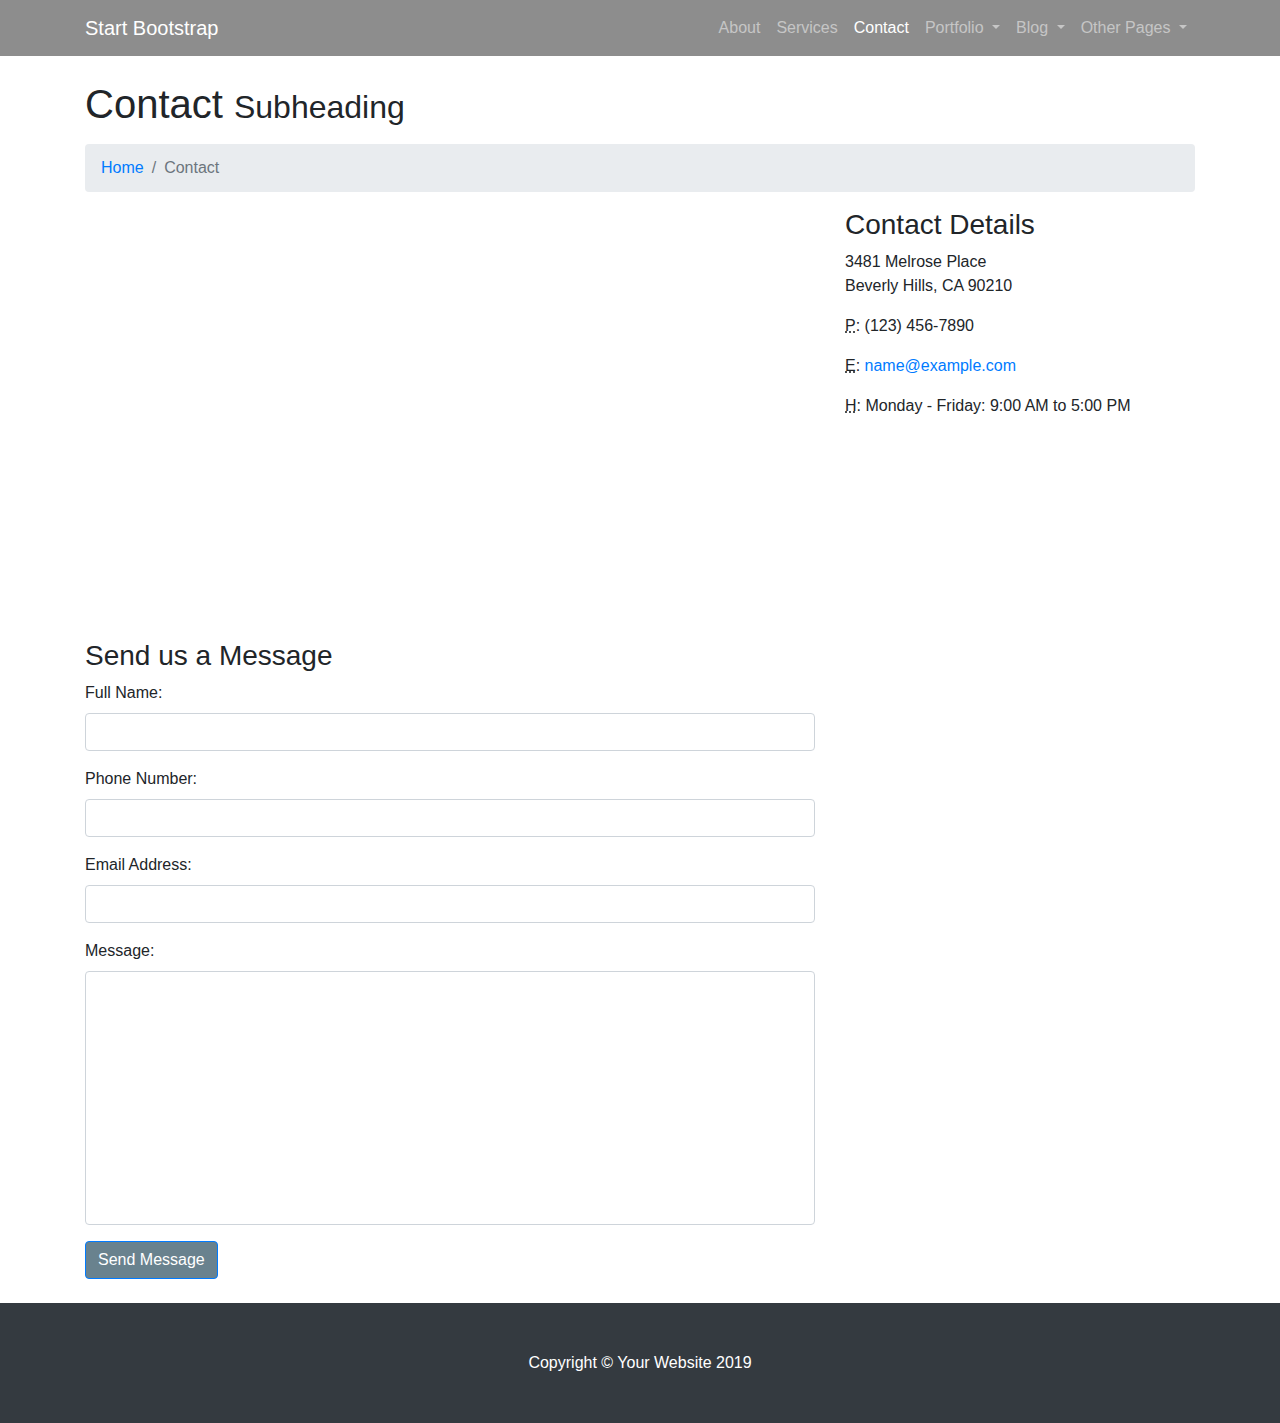
<file: contact.html>
<!DOCTYPE html>
<html lang="en">

<head>

  <meta charset="utf-8">
  <meta name="viewport" content="width=device-width, initial-scale=1, shrink-to-fit=no">
  <meta name="description" content="">
  <meta name="author" content="">

  <title>Modern Business - Start Bootstrap Template</title>

  <!-- Bootstrap core CSS -->
  <link href="vendor/bootstrap/css/bootstrap.min.css" rel="stylesheet">

  <!-- Custom styles for this template -->
  <link href="css/modern-business.css" rel="stylesheet">

</head>

<body>

  <!-- Navigation -->
  <nav class="navbar fixed-top navbar-expand-lg navbar-dark bg-dark fixed-top">
    <div class="container">
      <a class="navbar-brand" href="index.html">Start Bootstrap</a>
      <button class="navbar-toggler navbar-toggler-right" type="button" data-toggle="collapse" data-target="#navbarResponsive" aria-controls="navbarResponsive" aria-expanded="false" aria-label="Toggle navigation">
        <span class="navbar-toggler-icon"></span>
      </button>
      <div class="collapse navbar-collapse" id="navbarResponsive">
        <ul class="navbar-nav ml-auto">
          <li class="nav-item">
            <a class="nav-link" href="about.html">About</a>
          </li>
          <li class="nav-item">
            <a class="nav-link" href="services.html">Services</a>
          </li>
          <li class="nav-item active">
            <a class="nav-link" href="contact.html">Contact</a>
          </li>
          <li class="nav-item dropdown">
            <a class="nav-link dropdown-toggle" href="#" id="navbarDropdownPortfolio" data-toggle="dropdown" aria-haspopup="true" aria-expanded="false">
              Portfolio
            </a>
            <div class="dropdown-menu dropdown-menu-right" aria-labelledby="navbarDropdownPortfolio">
              <a class="dropdown-item" href="portfolio-1-col.html">1 Column Portfolio</a>
              <a class="dropdown-item" href="portfolio-2-col.html">2 Column Portfolio</a>
              <a class="dropdown-item" href="portfolio-3-col.html">3 Column Portfolio</a>
              <a class="dropdown-item" href="portfolio-4-col.html">4 Column Portfolio</a>
              <a class="dropdown-item" href="portfolio-item.html">Single Portfolio Item</a>
            </div>
          </li>
          <li class="nav-item dropdown">
            <a class="nav-link dropdown-toggle" href="#" id="navbarDropdownBlog" data-toggle="dropdown" aria-haspopup="true" aria-expanded="false">
              Blog
            </a>
            <div class="dropdown-menu dropdown-menu-right" aria-labelledby="navbarDropdownBlog">
              <a class="dropdown-item" href="blog-home-1.html">Blog Home 1</a>
              <a class="dropdown-item" href="blog-home-2.html">Blog Home 2</a>
              <a class="dropdown-item" href="blog-post.html">Blog Post</a>
            </div>
          </li>
          <li class="nav-item dropdown">
            <a class="nav-link dropdown-toggle" href="#" id="navbarDropdownBlog" data-toggle="dropdown" aria-haspopup="true" aria-expanded="false">
              Other Pages
            </a>
            <div class="dropdown-menu dropdown-menu-right" aria-labelledby="navbarDropdownBlog">
              <a class="dropdown-item" href="full-width.html">Full Width Page</a>
              <a class="dropdown-item" href="sidebar.html">Sidebar Page</a>
              <a class="dropdown-item" href="faq.html">FAQ</a>
              <a class="dropdown-item" href="404.html">404</a>
              <a class="dropdown-item" href="pricing.html">Pricing Table</a>
            </div>
          </li>
        </ul>
      </div>
    </div>
  </nav>

  <!-- Page Content -->
  <div class="container">

    <!-- Page Heading/Breadcrumbs -->
    <h1 class="mt-4 mb-3">Contact
      <small>Subheading</small>
    </h1>

    <ol class="breadcrumb">
      <li class="breadcrumb-item">
        <a href="index.html">Home</a>
      </li>
      <li class="breadcrumb-item active">Contact</li>
    </ol>

    <!-- Content Row -->
    <div class="row">
      <!-- Map Column -->
      <div class="col-lg-8 mb-4">
        <!-- Embedded Google Map -->
        <iframe width="100%" height="400px" frameborder="0" scrolling="no" marginheight="0" marginwidth="0" src="http://maps.google.com/maps?hl=en&amp;ie=UTF8&amp;ll=37.0625,-95.677068&amp;spn=56.506174,79.013672&amp;t=m&amp;z=4&amp;output=embed"></iframe>
      </div>
      <!-- Contact Details Column -->
      <div class="col-lg-4 mb-4">
        <h3>Contact Details</h3>
        <p>
          3481 Melrose Place
          <br>Beverly Hills, CA 90210
          <br>
        </p>
        <p>
          <abbr title="Phone">P</abbr>: (123) 456-7890
        </p>
        <p>
          <abbr title="Email">E</abbr>:
          <a href="mailto:name@example.com">name@example.com
          </a>
        </p>
        <p>
          <abbr title="Hours">H</abbr>: Monday - Friday: 9:00 AM to 5:00 PM
        </p>
      </div>
    </div>
    <!-- /.row -->

    <!-- Contact Form -->
    <!-- In order to set the email address and subject line for the contact form go to the bin/contact_me.php file. -->
    <div class="row">
      <div class="col-lg-8 mb-4">
        <h3>Send us a Message</h3>
        <form name="sentMessage" id="contactForm" novalidate>
          <div class="control-group form-group">
            <div class="controls">
              <label>Full Name:</label>
              <input type="text" class="form-control" id="name" required data-validation-required-message="Please enter your name.">
              <p class="help-block"></p>
            </div>
          </div>
          <div class="control-group form-group">
            <div class="controls">
              <label>Phone Number:</label>
              <input type="tel" class="form-control" id="phone" required data-validation-required-message="Please enter your phone number.">
            </div>
          </div>
          <div class="control-group form-group">
            <div class="controls">
              <label>Email Address:</label>
              <input type="email" class="form-control" id="email" required data-validation-required-message="Please enter your email address.">
            </div>
          </div>
          <div class="control-group form-group">
            <div class="controls">
              <label>Message:</label>
              <textarea rows="10" cols="100" class="form-control" id="message" required data-validation-required-message="Please enter your message" maxlength="999" style="resize:none"></textarea>
            </div>
          </div>
          <div id="success"></div>
          <!-- For success/fail messages -->
          <button type="submit" class="btn btn-primary" id="sendMessageButton">Send Message</button>
        </form>
      </div>

    </div>
    <!-- /.row -->

  </div>
  <!-- /.container -->

  <!-- Footer -->
  <footer class="py-5 bg-dark">
    <div class="container">
      <p class="m-0 text-center text-white">Copyright &copy; Your Website 2019</p>
    </div>
    <!-- /.container -->
  </footer>

  <!-- Bootstrap core JavaScript -->
  <script src="vendor/jquery/jquery.min.js"></script>
  <script src="vendor/bootstrap/js/bootstrap.bundle.min.js"></script>

  <!-- Contact form JavaScript -->
  <!-- Do not edit these files! In order to set the email address and subject line for the contact form go to the bin/contact_me.php file. -->
  <script src="js/jqBootstrapValidation.js"></script>
  <script src="js/contact_me.js"></script>

</body>

</html>
</file>
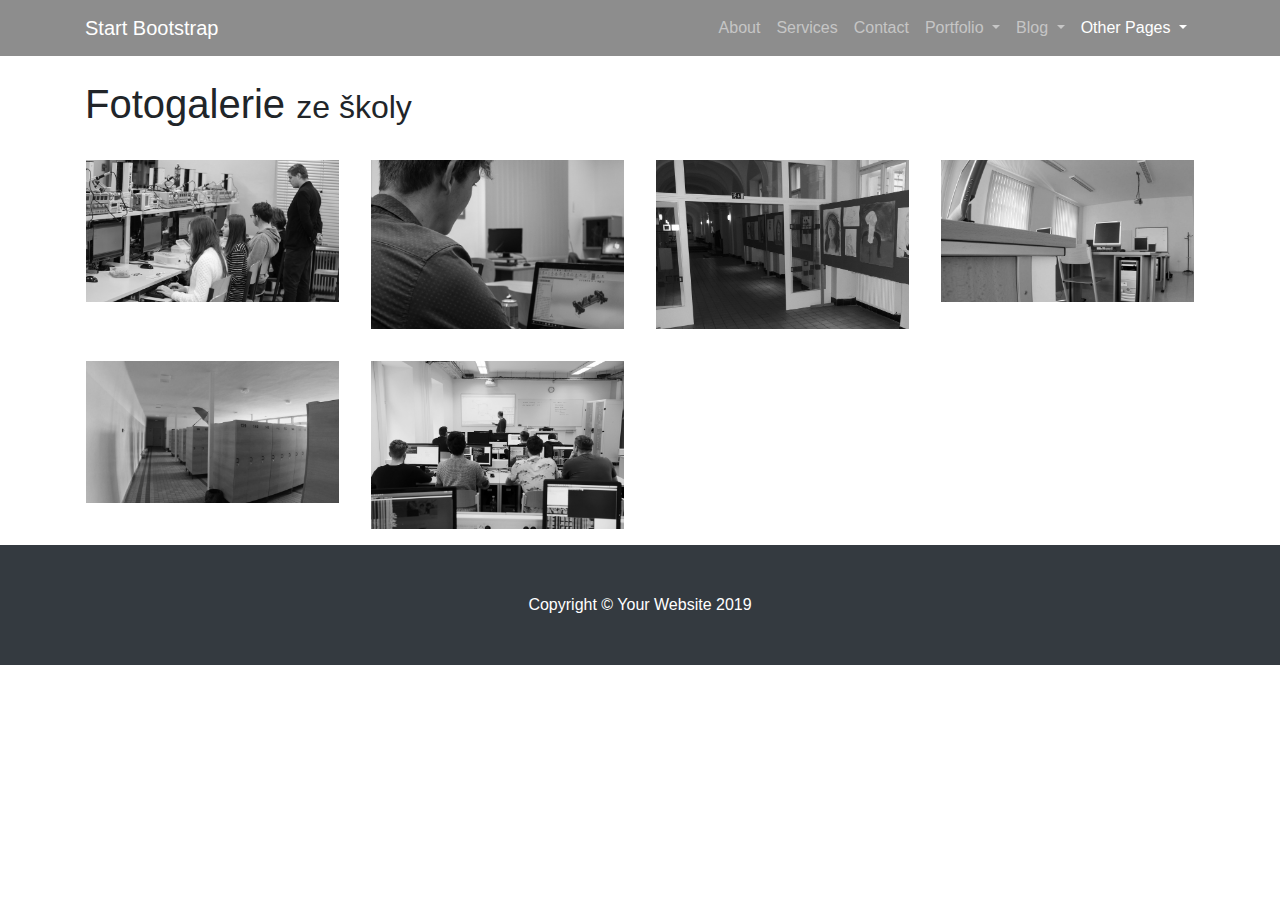
<file: full-width.html>
<!DOCTYPE html>
<html lang="en">

<head>
  <meta charset="utf-8" />
  <meta name="viewport" content="width=device-width, initial-scale=1, shrink-to-fit=no" />
  <meta name="description" content="" />
  <meta name="author" content="" />

  <title>Modern Business - Start Bootstrap Template</title>

  <!-- Bootstrap core CSS -->
  <link href="vendor/bootstrap/css/bootstrap.min.css" rel="stylesheet" />

  <!-- Custom styles for this template -->
  <link href="css/modern-business.css" rel="stylesheet" />

  <!-- Lightbox -->
  <link href="vendor/lightbox/css/lightbox.min.css" rel="stylesheet">  

</head>

<body>
  <!-- Navigation -->
  <nav class="navbar fixed-top navbar-expand-lg navbar-dark bg-dark fixed-top">
    <div class="container">
      <a class="navbar-brand" href="index.html">Start Bootstrap</a>
      <button class="navbar-toggler navbar-toggler-right" type="button" data-toggle="collapse"
        data-target="#navbarResponsive" aria-controls="navbarResponsive" aria-expanded="false"
        aria-label="Toggle navigation">
        <span class="navbar-toggler-icon"></span>
      </button>
      <div class="collapse navbar-collapse" id="navbarResponsive">
        <ul class="navbar-nav ml-auto">
          <li class="nav-item">
            <a class="nav-link" href="about.html">About</a>
          </li>
          <li class="nav-item">
            <a class="nav-link" href="services.html">Services</a>
          </li>
          <li class="nav-item">
            <a class="nav-link" href="contact.html">Contact</a>
          </li>
          <li class="nav-item dropdown">
            <a class="nav-link dropdown-toggle" href="#" id="navbarDropdownPortfolio" data-toggle="dropdown"
              aria-haspopup="true" aria-expanded="false">
              Portfolio
            </a>
            <div class="dropdown-menu dropdown-menu-right" aria-labelledby="navbarDropdownPortfolio">
              <a class="dropdown-item" href="portfolio-1-col.html">1 Column Portfolio</a>
              <a class="dropdown-item" href="portfolio-2-col.html">2 Column Portfolio</a>
              <a class="dropdown-item" href="portfolio-3-col.html">3 Column Portfolio</a>
              <a class="dropdown-item" href="portfolio-4-col.html">4 Column Portfolio</a>
              <a class="dropdown-item" href="portfolio-item.html">Single Portfolio Item</a>
            </div>
          </li>
          <li class="nav-item dropdown">
            <a class="nav-link dropdown-toggle" href="#" id="navbarDropdownBlog" data-toggle="dropdown"
              aria-haspopup="true" aria-expanded="false">
              Blog
            </a>
            <div class="dropdown-menu dropdown-menu-right" aria-labelledby="navbarDropdownBlog">
              <a class="dropdown-item" href="blog-home-1.html">Blog Home 1</a>
              <a class="dropdown-item" href="blog-home-2.html">Blog Home 2</a>
              <a class="dropdown-item" href="blog-post.html">Blog Post</a>
            </div>
          </li>
          <li class="nav-item active dropdown">
            <a class="nav-link dropdown-toggle" href="#" id="navbarDropdownBlog" data-toggle="dropdown"
              aria-haspopup="true" aria-expanded="false">
              Other Pages
            </a>
            <div class="dropdown-menu dropdown-menu-right" aria-labelledby="navbarDropdownBlog">
              <a class="dropdown-item active" href="full-width.html">Full Width Page</a>
              <a class="dropdown-item" href="sidebar.html">Sidebar Page</a>
              <a class="dropdown-item" href="faq.html">FAQ</a>
              <a class="dropdown-item" href="404.html">404</a>
              <a class="dropdown-item" href="pricing.html">Pricing Table</a>
            </div>
          </li>
        </ul>
      </div>
    </div>
  </nav>

  <!-- Page Content -->
  <div class="container">
    <!-- Page Heading/Breadcrumbs -->
    <h1 class="mt-4 mb-3">
      Fotogalerie
      <small>ze školy</small>
    </h1>

    <div class="row" id="gallery">
      <div class="col-xs-12 col-sm-6 col-md-4 col-lg-3 p-3">
        <a href="img/gallery/it-odborna-vyuka.jpg" 
        data-lightbox="galerie" data-title="Odborná výuka">
        <img src="img/gallery/it-odborna-vyuka.jpg" alt="" class="img img-fluid" />
      </a>        
      </div>
      <div class="col-xs-12 col-sm-6 col-md-4 col-lg-3 p-3">
          <a href="img/gallery/strojari-05.jpg" data-lightbox="galerie" data-title="Odborná výuka"><img src="img/gallery/strojari-05.jpg" alt="" class="img img-fluid" /></a>        
      </div>
      <div class="col-xs-12 col-sm-6 col-md-4 col-lg-3 p-3">
          <a href="img/gallery/skolni-chodba-uo.jpg" data-lightbox="galerie" data-title="Odborná výuka"><img src="img/gallery/skolni-chodba-uo.jpg" alt="" class="img img-fluid" /></a>        
        </div>
      <div class="col-xs-12 col-sm-6 col-md-4 col-lg-3 p-3">
          <a href="img/gallery/komunitni-centrum.jpg" data-lightbox="galerie" data-title="Odborná výuka"><img src="img/gallery/komunitni-centrum.jpg" alt="" class="img img-fluid" /></a>        
        </div>
      <div class="col-xs-12 col-sm-6 col-md-4 col-lg-3 p-3">
          <a href="img/gallery/satna.jpg" data-lightbox="galerie" data-title="Odborná výuka"><img src="img/gallery/satna.jpg" alt="" class="img img-fluid" /></a>        
        </div>
      <div class="col-xs-12 col-sm-6 col-md-4 col-lg-3 p-3">
          <a href="img/gallery/ucebna-cisco-01.jpg" data-lightbox="galerie" data-title="Odborná výuka"><img src="img/gallery/ucebna-cisco-01.jpg" alt="" class="img img-fluid" /></a>        
        </div>
    </div>
  </div>
  <!-- /.container -->

  <!-- Footer -->
  <footer class="py-5 bg-dark">
    <div class="container">
      <p class="m-0 text-center text-white">
        Copyright &copy; Your Website 2019
      </p>
    </div>
    <!-- /.container -->
  </footer>

  <!-- Bootstrap core JavaScript -->
  <script src="vendor/jquery/jquery.min.js"></script>
  <script src="vendor/bootstrap/js/bootstrap.bundle.min.js"></script>
  <script src="vendor/lightbox/js/lightbox.min.js"></script>
</body>

</html>
</file>
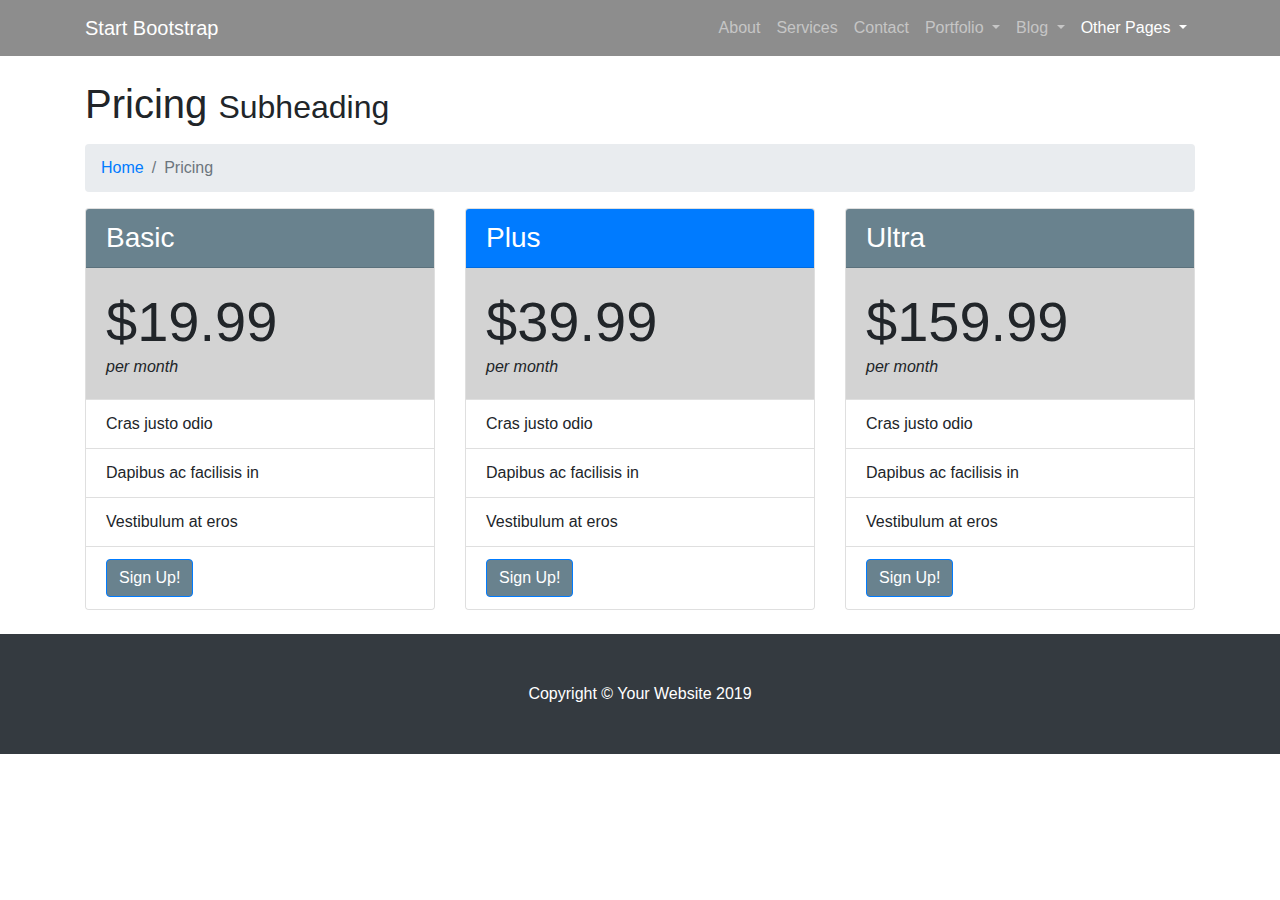
<file: pricing.html>
<!DOCTYPE html>
<html lang="en">

<head>

  <meta charset="utf-8">
  <meta name="viewport" content="width=device-width, initial-scale=1, shrink-to-fit=no">
  <meta name="description" content="">
  <meta name="author" content="">

  <title>Modern Business - Start Bootstrap Template</title>

  <!-- Bootstrap core CSS -->
  <link href="vendor/bootstrap/css/bootstrap.min.css" rel="stylesheet">

  <!-- Custom styles for this template -->
  <link href="css/modern-business.css" rel="stylesheet">

</head>

<body>

  <!-- Navigation -->
  <nav class="navbar fixed-top navbar-expand-lg navbar-dark bg-dark fixed-top">
    <div class="container">
      <a class="navbar-brand" href="index.html">Start Bootstrap</a>
      <button class="navbar-toggler navbar-toggler-right" type="button" data-toggle="collapse" data-target="#navbarResponsive" aria-controls="navbarResponsive" aria-expanded="false" aria-label="Toggle navigation">
        <span class="navbar-toggler-icon"></span>
      </button>
      <div class="collapse navbar-collapse" id="navbarResponsive">
        <ul class="navbar-nav ml-auto">
          <li class="nav-item">
            <a class="nav-link" href="about.html">About</a>
          </li>
          <li class="nav-item">
            <a class="nav-link" href="services.html">Services</a>
          </li>
          <li class="nav-item">
            <a class="nav-link" href="contact.html">Contact</a>
          </li>
          <li class="nav-item dropdown">
            <a class="nav-link dropdown-toggle" href="#" id="navbarDropdownPortfolio" data-toggle="dropdown" aria-haspopup="true" aria-expanded="false">
              Portfolio
            </a>
            <div class="dropdown-menu dropdown-menu-right" aria-labelledby="navbarDropdownPortfolio">
              <a class="dropdown-item" href="portfolio-1-col.html">1 Column Portfolio</a>
              <a class="dropdown-item" href="portfolio-2-col.html">2 Column Portfolio</a>
              <a class="dropdown-item" href="portfolio-3-col.html">3 Column Portfolio</a>
              <a class="dropdown-item" href="portfolio-4-col.html">4 Column Portfolio</a>
              <a class="dropdown-item" href="portfolio-item.html">Single Portfolio Item</a>
            </div>
          </li>
          <li class="nav-item dropdown">
            <a class="nav-link dropdown-toggle" href="#" id="navbarDropdownBlog" data-toggle="dropdown" aria-haspopup="true" aria-expanded="false">
              Blog
            </a>
            <div class="dropdown-menu dropdown-menu-right" aria-labelledby="navbarDropdownBlog">
              <a class="dropdown-item" href="blog-home-1.html">Blog Home 1</a>
              <a class="dropdown-item" href="blog-home-2.html">Blog Home 2</a>
              <a class="dropdown-item" href="blog-post.html">Blog Post</a>
            </div>
          </li>
          <li class="nav-item active dropdown">
            <a class="nav-link dropdown-toggle" href="#" id="navbarDropdownBlog" data-toggle="dropdown" aria-haspopup="true" aria-expanded="false">
              Other Pages
            </a>
            <div class="dropdown-menu dropdown-menu-right" aria-labelledby="navbarDropdownBlog">
              <a class="dropdown-item" href="full-width.html">Full Width Page</a>
              <a class="dropdown-item" href="sidebar.html">Sidebar Page</a>
              <a class="dropdown-item" href="faq.html">FAQ</a>
              <a class="dropdown-item" href="404.html">404</a>
              <a class="dropdown-item active" href="pricing.html">Pricing Table</a>
            </div>
          </li>
        </ul>
      </div>
    </div>
  </nav>

  <!-- Page Content -->
  <div class="container">

    <!-- Page Heading/Breadcrumbs -->
    <h1 class="mt-4 mb-3">Pricing
      <small>Subheading</small>
    </h1>

    <ol class="breadcrumb">
      <li class="breadcrumb-item">
        <a href="index.html">Home</a>
      </li>
      <li class="breadcrumb-item active">Pricing</li>
    </ol>

    <!-- Content Row -->
    <div class="row">
      <div class="col-lg-4 mb-4">
        <div class="card h-100">
          <h3 class="card-header">Basic</h3>
          <div class="card-body">
            <div class="display-4">$19.99</div>
            <div class="font-italic">per month</div>
          </div>
          <ul class="list-group list-group-flush">
            <li class="list-group-item">Cras justo odio</li>
            <li class="list-group-item">Dapibus ac facilisis in</li>
            <li class="list-group-item">Vestibulum at eros</li>
            <li class="list-group-item">
              <a href="#" class="btn btn-primary">Sign Up!</a>
            </li>
          </ul>
        </div>
      </div>
      <div class="col-lg-4 mb-4">
        <div class="card card-outline-primary h-100">
          <h3 class="card-header bg-primary text-white">Plus</h3>
          <div class="card-body">
            <div class="display-4">$39.99</div>
            <div class="font-italic">per month</div>
          </div>
          <ul class="list-group list-group-flush">
            <li class="list-group-item">Cras justo odio</li>
            <li class="list-group-item">Dapibus ac facilisis in</li>
            <li class="list-group-item">Vestibulum at eros</li>
            <li class="list-group-item">
              <a href="#" class="btn btn-primary">Sign Up!</a>
            </li>
          </ul>
        </div>
      </div>
      <div class="col-lg-4 mb-4">
        <div class="card h-100">
          <h3 class="card-header">Ultra</h3>
          <div class="card-body">
            <div class="display-4">$159.99</div>
            <div class="font-italic">per month</div>
          </div>
          <ul class="list-group list-group-flush">
            <li class="list-group-item">Cras justo odio</li>
            <li class="list-group-item">Dapibus ac facilisis in</li>
            <li class="list-group-item">Vestibulum at eros</li>
            <li class="list-group-item">
              <a href="#" class="btn btn-primary">Sign Up!</a>
            </li>
          </ul>
        </div>
      </div>
    </div>
    <!-- /.row -->

  </div>
  <!-- /.container -->

  <!-- Footer -->
  <footer class="py-5 bg-dark">
    <div class="container">
      <p class="m-0 text-center text-white">Copyright &copy; Your Website 2019</p>
    </div>
    <!-- /.container -->
  </footer>

  <!-- Bootstrap core JavaScript -->
  <script src="vendor/jquery/jquery.min.js"></script>
  <script src="vendor/bootstrap/js/bootstrap.bundle.min.js"></script>

</body>

</html>
</file>
<file: css/modern-business.css>
/*!
 * Start Bootstrap - Modern Business (https://startbootstrap.com/template-overviews/modern-business)
 * Copyright 2013-2019 Start Bootstrap
 * Licensed under MIT (https://github.com/BlackrockDigital/startbootstrap-logomodern-business-nav/blob/master/LICENSE)
 */
body {
  padding-top: 56px;
}

.carousel-item {
  height: 65vh;
  min-height: 300px;
  background: no-repeat center center scroll;
  -webkit-background-size: cover;
  -moz-background-size: cover;
  -o-background-size: cover;
  background-size: cover;
}

.portfolio-item {
  margin-bottom: 30px;
}

.my-4 {
  text-transform: uppercase;
  color: rgb(31, 88, 163);
}

.card-header {
  background-color: rgb(105,130,142);
  color: white;
}

.btn-primary {
  background-color: rgb(105,130,142);
}

div.card-body {
  background-color: lightgray;
}

nav.navbar.fixed-top.navbar-expand-lg.navbar-dark.bg-dark.fixed-top {
  background-color: rgb(141, 141, 141) !important;
}

#gallery img {
  filter: grayscale(100%);
}

#gallery img:hover {
  filter: grayscale(0%);
}
</file>
